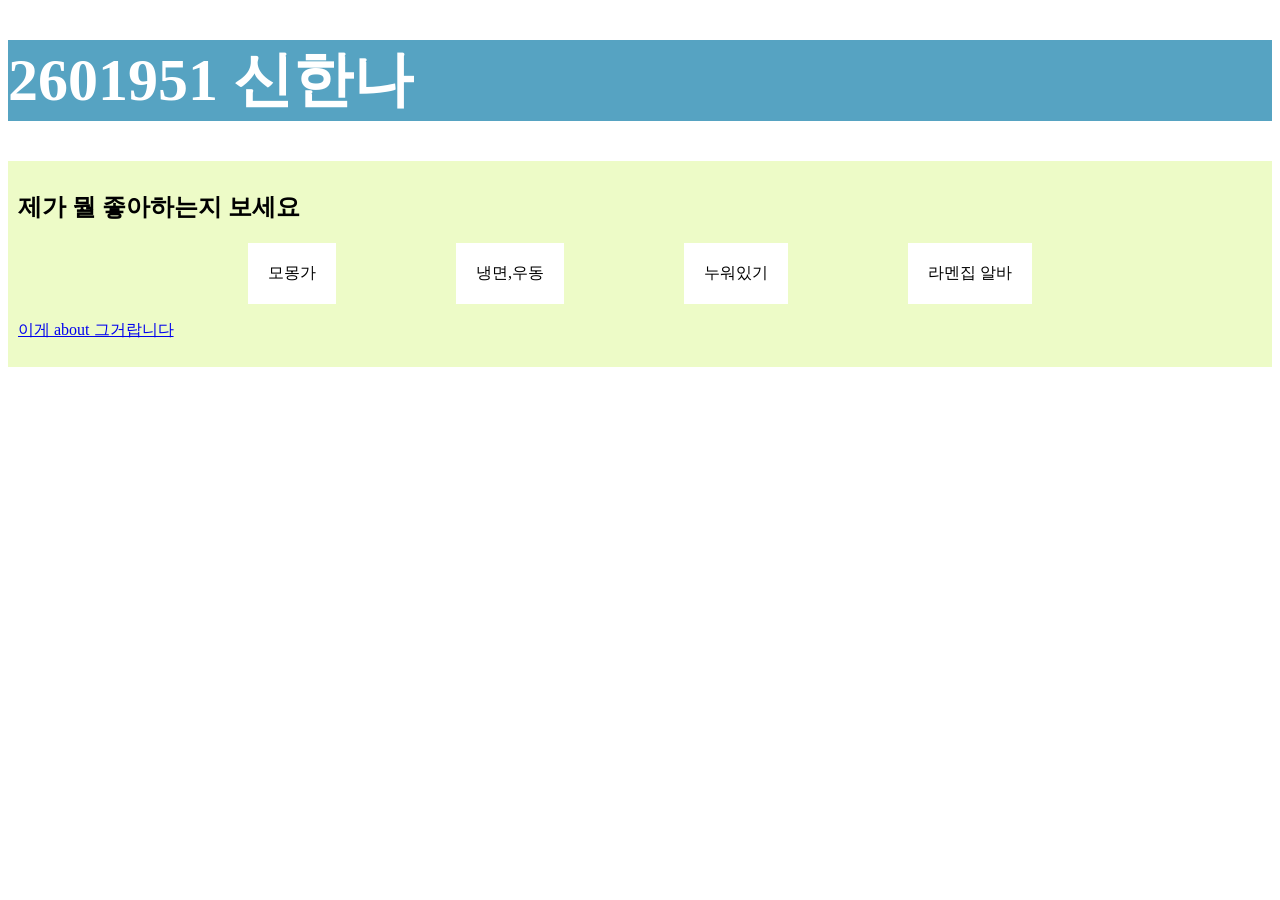
<file: index.html>
<!DOCTYPE html>
<html>
<head>
    <link rel="stylesheet" href="style.css">
</head>
<body>
    <div id="header">
        <h1>2601951 신한나</h1>
    </div>
    <div id="box1">
    <h2>제가 뭘 좋아하는지 보세요</h2>
        <div class="box2">
            <div>모몽가</div>
            <div>냉면,우동</div>
            <div>누워있기</div>
            <div>라멘집 알바</div>
        </div>  
    <p><a href="https://drive.google.com/file/d/12uThDIbHXf0CkAIJqbhxpz4tokcK1m2o/view?usp=sharing">이게 about 그거랍니다 </a></p>
    </div>
</body>
</html>
</file>
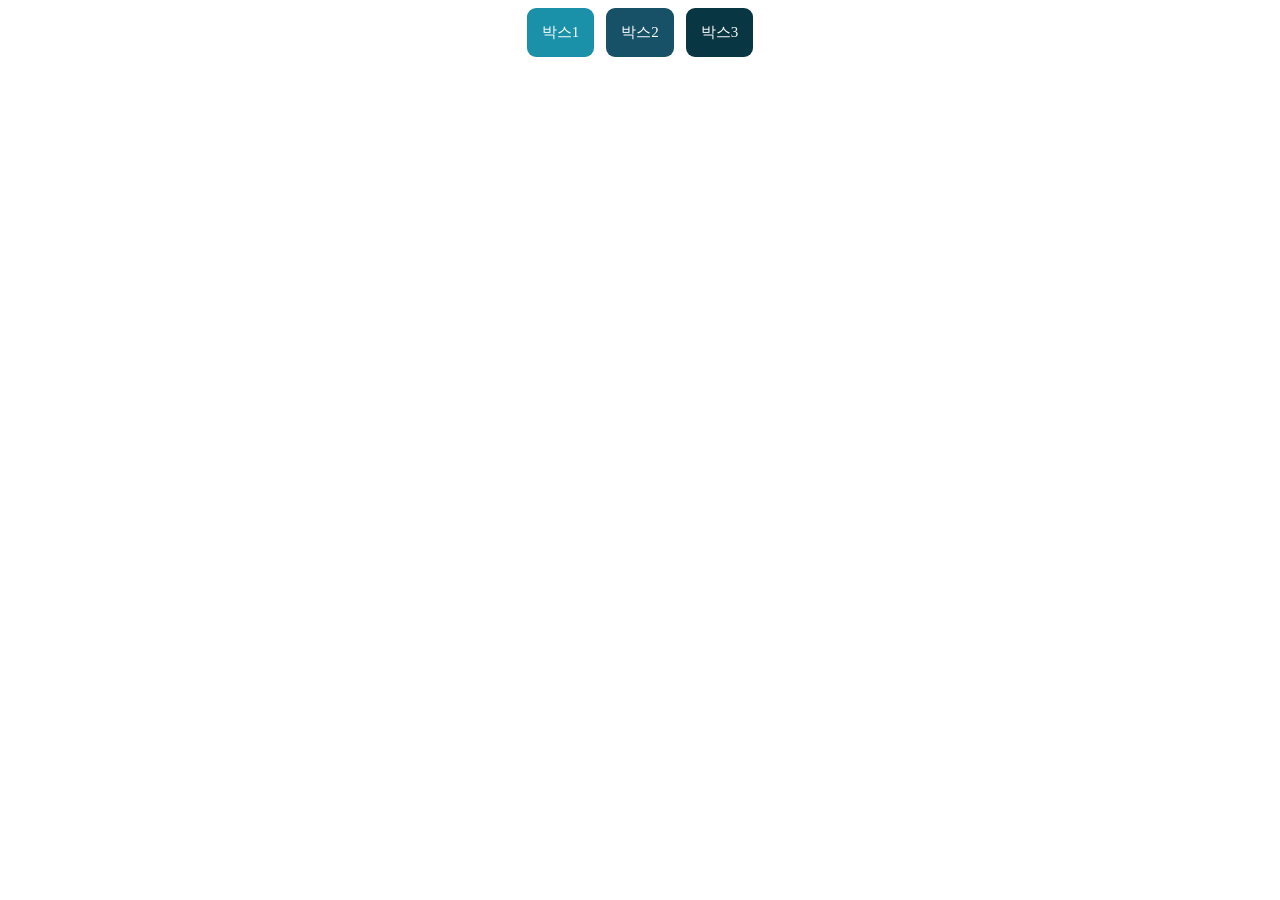
<file: 5주차-Flexbox예제 변형 연습.html>
<!DOCTYPE html>
<html>

<head>
  <title>Flexbox예제변형연습</title>

  <style>
  /* CSS: 부모에게 flex 지시 */
    .container { 
      display: flex;
      justify-content: center;
      gap: 12px;
      color: #ffffff;
      font-size: 15px;
    }

    .box {
      padding: 15px;
      border-radius: 9px;
    }

    #box1 {
      background: #1a91a9;
    }

    #box2 {
      background: #165168;
    }

    #box3 {
      background: #083642;
    }
  </style>
</head>

<body>
  <!-- HTML: 박스 3개를 감싸는 부모 -->
  <div class="container">
    <div class="box" id="box1">박스1</div>
    <div class="box" id="box2">박스2</div>
    <div class="box" id="box3">박스3</div>
  </div>
</body>

</html>
</file>
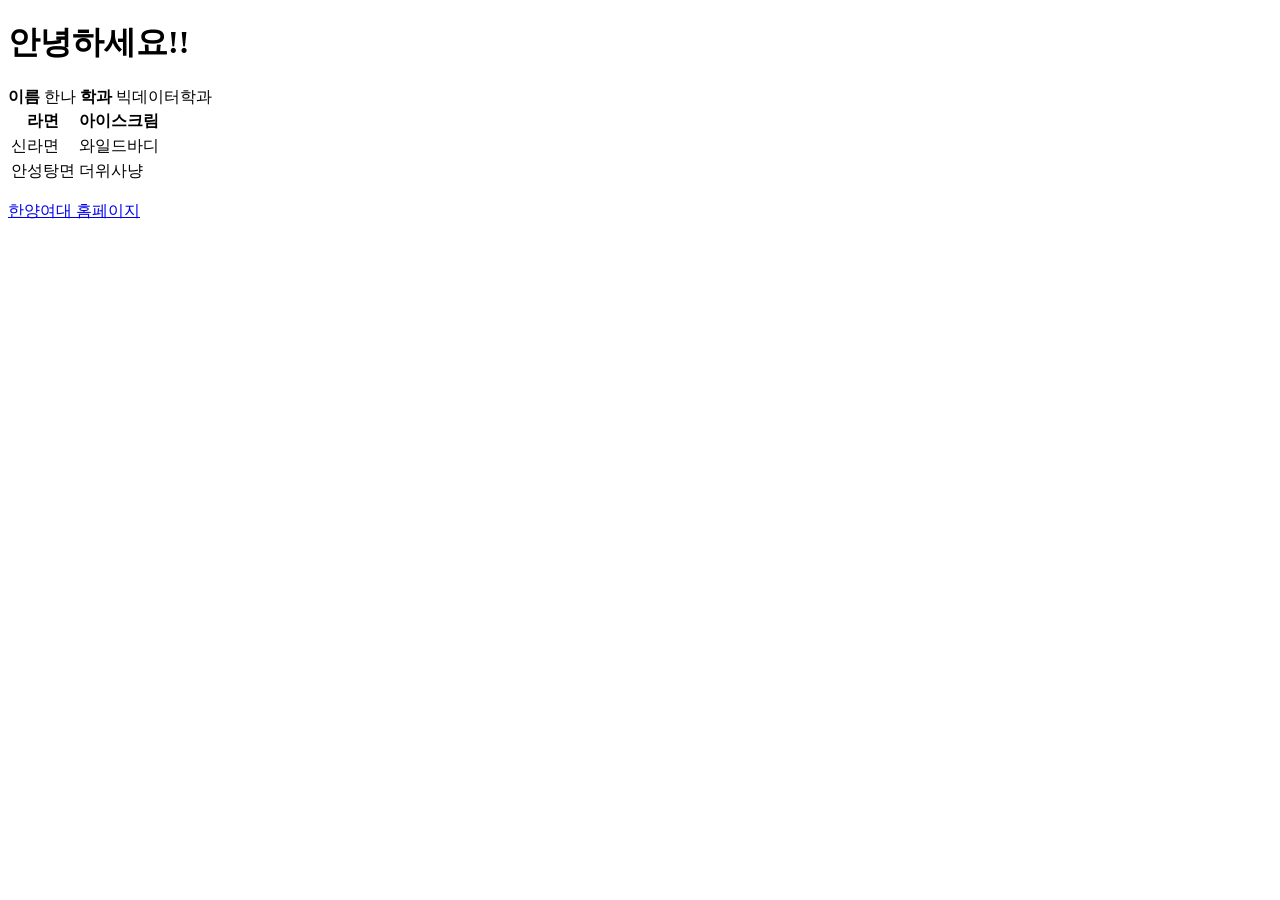
<file: 5주차-html다시보기.html>
<!DOCTYPE html>
<html>
    <head>
        <title>내 첫 웹페이지</title>
    </head>
    <body>
        <h1>안녕하세요!!</h1>
        <strong>이름</strong> 한나
        <strong>학과</strong> 빅데이터학과
        <table>
            <tr>
                <th>라면</th>
                <th>아이스크림</th>
            </tr>
            <tr>
                <td>신라면</td>
                <td>와일드바디</td>
            </tr>
            <tr>
                <td>안성탕면</td>
                <td>더위사냥</td>
            </tr>
        </table>
        <p><a href="https://www.hywoman.ac.kr/ko/index.do">한양여대 홈페이지</a></p>
    </body>
</html>
</file>
<file: style.css>
#header {
    color: #ffffff;
    font-size: 30px;
    background: #56a3c2;
}
#box1 {
    padding: 10px;
    background: #edfbc7;
}
.box2 {
    display: flex;
    justify-content: center;
    gap: 120px;
}
.box2 div {
    background: #ffffff;
    padding: 20px;
}
</file>
